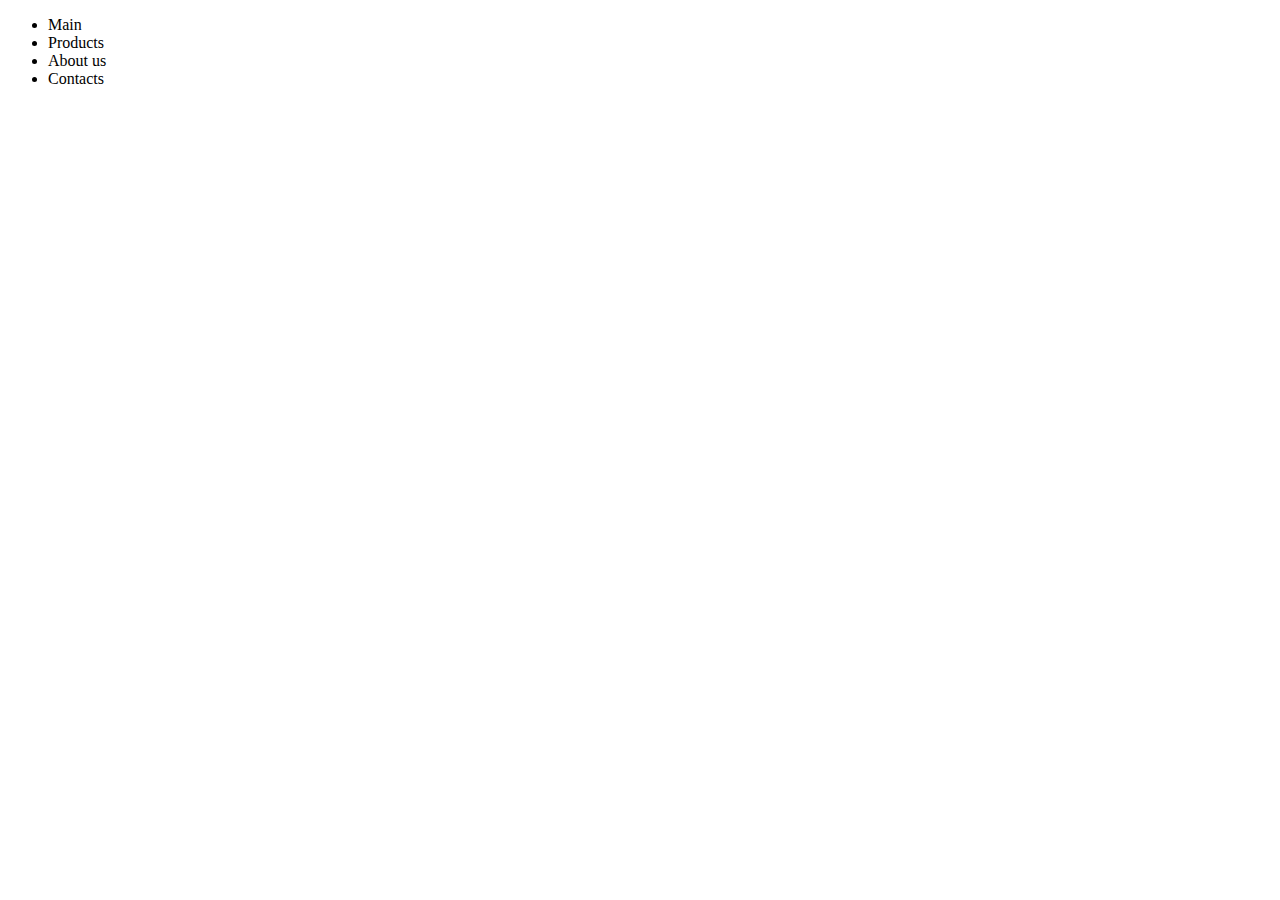
<file: template1.html>
<!doctype html>
<html lang="en">
<head>
    <meta charset="UTF-8">
    <meta name="viewport"
          content="width=device-width, user-scalable=no, initial-scale=1.0, maximum-scale=1.0, minimum-scale=1.0">
    <meta http-equiv="X-UA-Compatible" content="ie=edge">
    <title>Title</title>
</head>
<body>
<ul class="menu"></ul>
<script>
    // - Є масив: ['Main','Products','About us','Contacts']
    // Взяти файл template1.html та додати в нього скріпт котрий для
    // кожного елементу масиву створює li та додає його до блоку .menu
    // Завдання робити через цикли.
    const menuItems = ['Main','Products','About us','Contacts'];
    const [menu] = document.getElementsByClassName('menu');
    for (const menuItem of menuItems) {
        const li = document.createElement('li');
        li.innerText = menuItem;
        menu.appendChild(li);
    }
</script>
</body>
</html>
</file>
